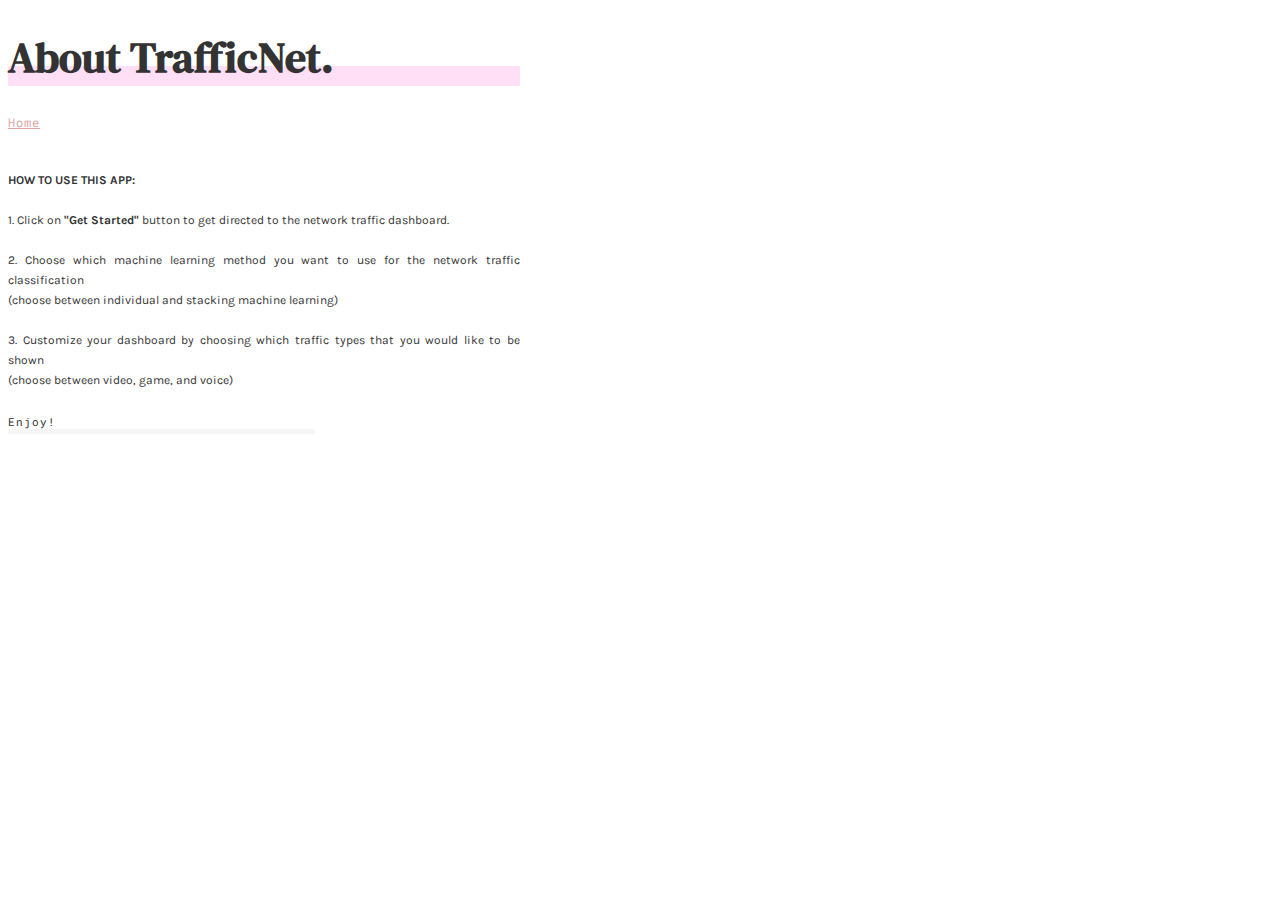
<file: about.html>
<!DOCTYPE html>
<head>
 
<!-- Celeste V.1 by @venusthms

-------------------------------------------------------------------------

    - do no redistribute any part of this theme or remove the credit
    - terms of use: venusthms.tumblr.com/terms
    
    - icon font: https://linearicons.com/free
    - more credits https://venusthms.tumblr.com/credits
    
    - message me if you encounter any problems with this page
            
------------------------------------------------------------------------>

<!----- tab title ----->   
<title>About voice note app</title><link rel="shortcut icon" href="{Favicon}">
 
<!----- scripts ----->   
<meta name="viewport" content="width=device-width, initial-scale=1.0">
<link rel="preconnect" href="https://fonts.gstatic.com"><link href="https://fonts.googleapis.com/css2?family=DM+Serif+Text:ital@0;1&family=Karla&family=Roboto+Mono:ital,wght@0,200;0,400;0,500;0,700;1,200;1,400;1,700&family=Scada&display=swap" rel="stylesheet"><link rel="stylesheet" href="https://cdn.linearicons.com/free/1.0.0/icon-font.min.css">


<style type="text/css">

/*colors*/
:root {
  --background: #fff;
  --credit: invert(0); /* please change to 1 if you use a bright background*/
  --text: #333;
  
  --header-title-line: #ffdff6;
  --header-links: #e0a7a7;
  --header-links-hover: #eeb9e0;
  
  --italics: #878ea5;
  --links: #333;
  --links-line: #d5d8e2;
  
  --progress-bar-bg: #f6f6f6;
  --progress-bar-fill: #e2d5dd;
  
  --subtitle: #333;
  --icons: #000;
  --icons-text: #333;
  
  --social-links: #444;
  --social-links-hover: #878ea5;
  --social-dots: #878ea5;
  
  --tags: #878ea5;
  --tags-border: #878ea5;
  --tags-hover: #5b678b;
}
 
 
/* controls */
iframe.tmblr-iframe {
    /* delete invert(1) from here */
    filter:invert(1) contrast(150%);
    -webkit-filter:invert(1) contrast(150%);
    -o-filter:invert(1) contrast(150%);
    -moz-filter:invert(1) contrast(150%);
    -ms-filter:invert(1) contrast(150%);
    /* to here for light tumblr controls */
}


/* general */
body {background: var(--background);color: var(--text);cursor: default}


/* fonts */
body {font-family: 'Karla';font-size:12px} /*regular*/
.header h1, .name h2 {font-family: 'DM Serif Text', serif} /*headlines*/
.navigation a, .bar-wrapper, .name i, .icons, .social b {font-family:'Roboto Mono', monospace} /*accents*/


/* links */
a {color:var(--text);cursor:pointer}
a:hover, .navigation a:hover {color:var(--header-links-hover)}


/* container */
.content {width:40vw} /*container width*/
.box {width:100%;margin-bottom:25px} /*space between sections*/


/* header */
.header {margin-bottom:40px} /*space after title section */
.header h1 {font-size:3.5em;box-shadow:0 -20px 0 var(--header-title-line) inset}
.navigation a {letter-spacing:1px;color:var(--header-links)}


/* text box */
.text {line-height:20px;text-align:justify}
.text i {color:var(--italics)}
.text a {color:var(--links);box-shadow:0 -1px 0 var(--links-line) inset}
.text a:hover {box-shadow:0 -6px 0 var(--links-line) inset}


/* progress box */
.bar-wrapper {font-size:.9em;letter-spacing:1px}
.bar, .bar-fill {height:5px} /*progress bar height*/
.bar {width:60%;background:var(--progress-bar-bg)} /*progress bar width*/
.bar-fill{background:var(--progress-bar-fill)}


/* name box */
.name h2 {font-size:2.5em}
.name i {letter-spacing:1px;color:var(--subtitle)}
.lnr {color:var(--icons);text-stroke:.2px;-webkit-text-stroke:.2px}
.icons {letter-spacing:1px;font-size:.9em;line-height:20px;color:var(--icons-text)}


/*delete from here*/
.social a:after {
    content:'';
    width:3px;
    height:3px;
    background:var(--social-dots);
    border-radius:100%;
}
/*to here if you do not want dots between the links*/


/* tags box */
.tags a {color:var(--tags);border: 1px dotted var(--tags-border)}
.tags a:hover {color:var(--tags-hover);border:1px dotted var(--tags-hover)}


/* media queries */
/*settings for different screen sizes*/
@media only screen and (max-width: 1050px) {
    .content {width:50vw}
}

@media only screen and (max-width: 800px) {
    .content {width:60vw}
}

@media only screen and (max-width: 600px) {
    .content {width:85vw}
    .bar {width:100%}
}

@media only screen and (max-width: 500px) {
    .content {width:90vw}
}

 
</style>
<link rel="stylesheet" type="text/css" href="//venusthms.github.io/pages/celeste/style.css">
</head>
<body>

<!----- container starts ----->
<div class="c-wrapper">
<div class="content">

<!----- 
Note: 
You can copy/paste and delete any section box you want !
----->


<!---- header box ---->
<div class="box header">

<!-- title -->
<h1>About TrafficNet.</h1>

<!-- links -->
<div class="navigation">
<a href="/">Home</a>
</div>

</div>
<!---- header box ends ---->


<!---- text box ---->
<div class="box text">
<b>HOW TO USE THIS APP:</b><br></br>


1. Click on <b>"Get Started"</b> button to get directed to the network traffic dashboard.<br></br>

2. Choose which machine learning method you want to use for the network traffic classification <br>
(choose between individual and stacking machine learning)<br></br>

3. Customize your dashboard by choosing which traffic types that you would like to be shown <br>(choose between video, game, and voice)
    

</div>
<!---- text box ends ---->


<!---- progress box ---->
<div class="box progress">

<!-- progress bar -->
<!-- change 70% to your progress -->
<div class="bar-wrapper">
Enjoy!
<div class="bar"><span class="bar-fill" style="width:100%;"></span></div>
</div>
<!-- progress bar ends -->
<!-- Copy & Paste as needed -->


</div>
<!---- progress box ends ---->






</body>
</html>
</file>
